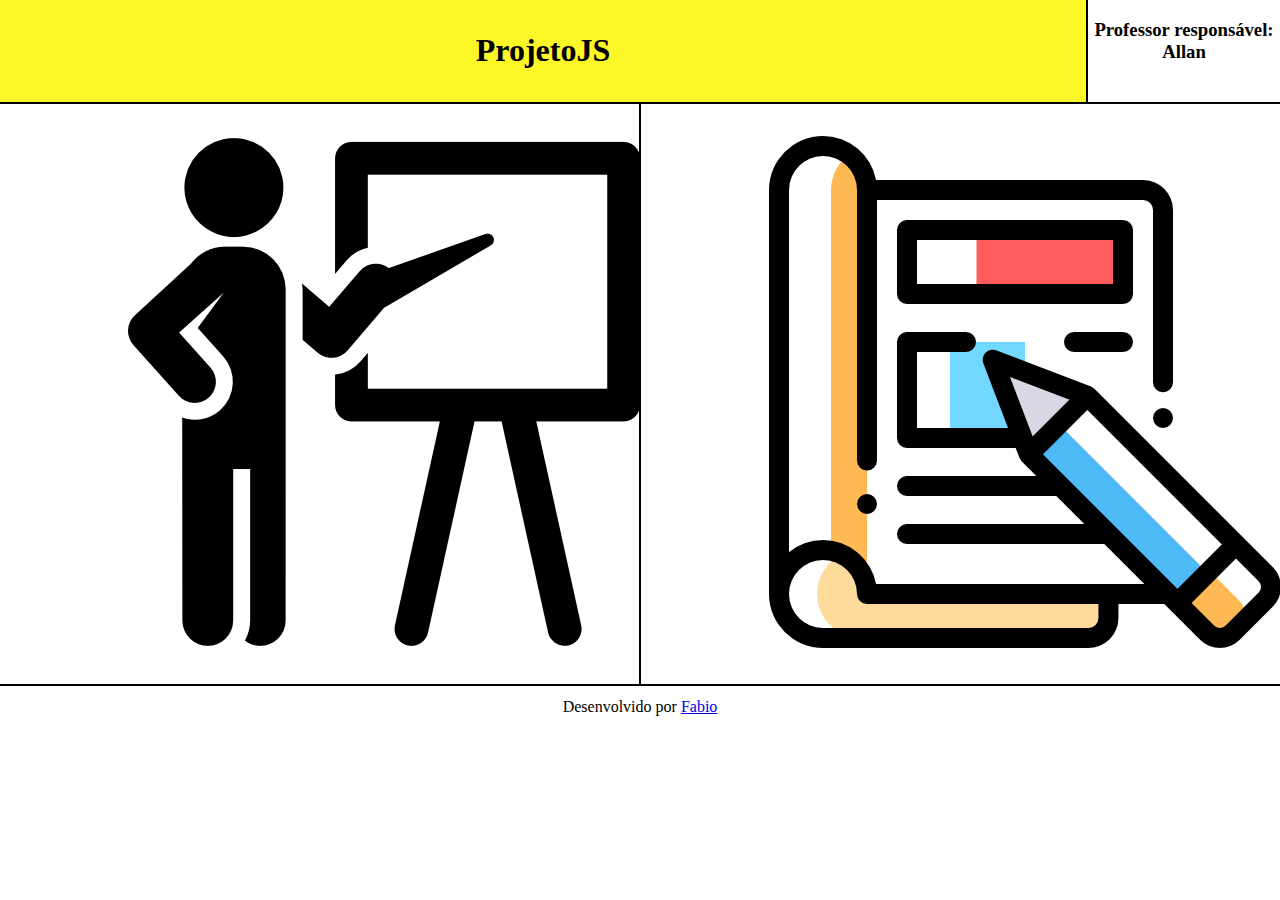
<file: HTML/index.html>
<!DOCTYPE html>
<html lang="pt-BR">
<head>
    <meta charset="UTF-8">
    <meta http-equiv="X-UA-Compatible" content="IE=edge">
    <meta name="viewport" content="width=device-width, initial-scale=1.0">
    <script type="text/javascript" src="../Javascript/funcoes.js"></script>
    <link rel="stylesheet" type="text/css" href="../CSS/estilo.css">
    <title>Página Principal</title>
</head>
<body>
    <header id="cabecalho">
        <section id="projeto">
            <h1 >ProjetoJS</h1>
        </section>
        <section id="professor">
            <h3>Professor responsável: Allan</h3>
        </section>
    </header>
    <section id="secoes">
        <section id="imgAula">
            <a href="./aula.html"><img class="imagem" src="../Imagens/aula.png"></a>
        </section>
        <section id="imgExercicio" >
            <a href="./exercicios.html"><img class="imagem" src="../Imagens/exercicio.png"></a>
        </section>
    </section>
    <footer>
        Desenvolvido por <a href="https://github.com/FabioKuriki">Fabio</a>
    </footer>
</body>
</html>
</file>
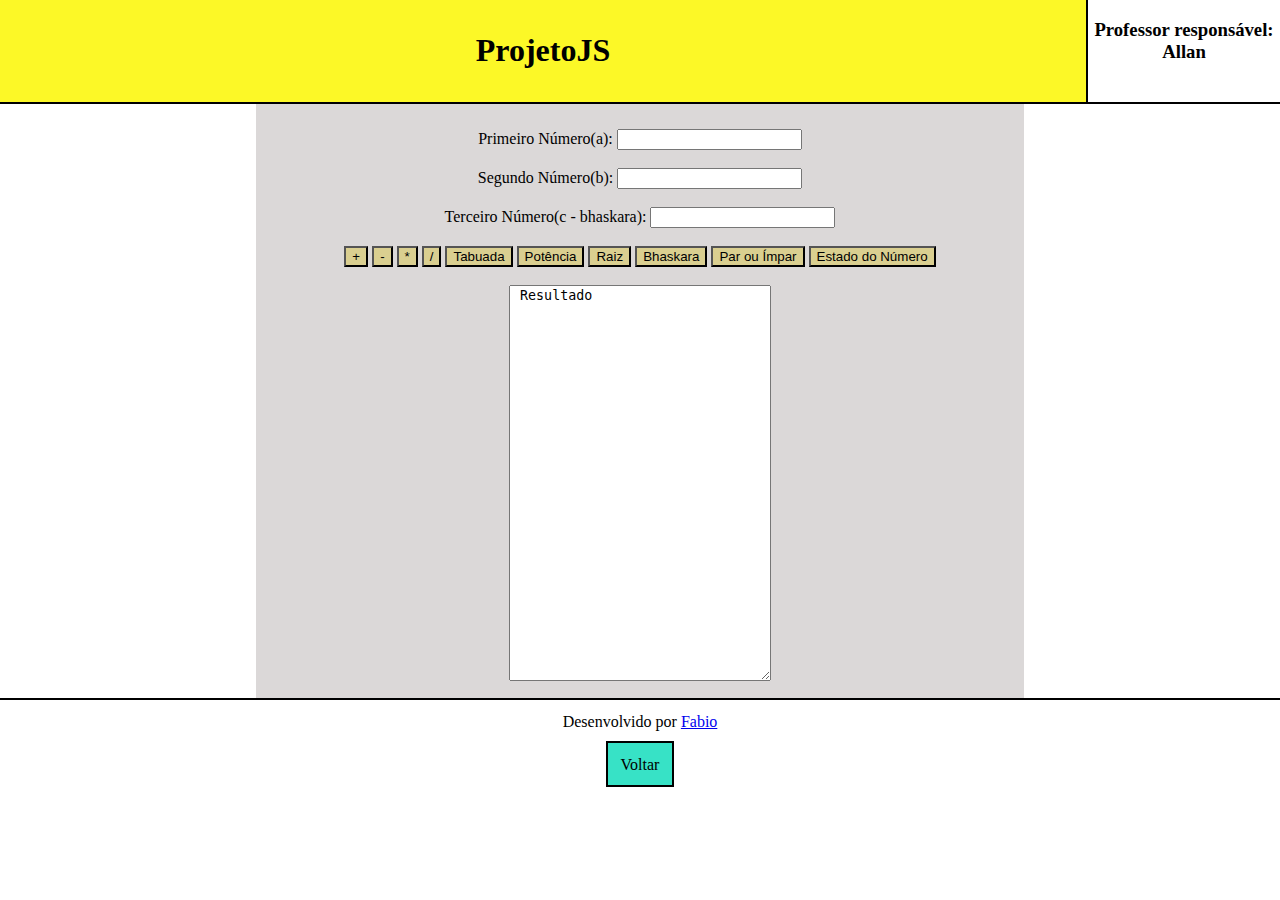
<file: HTML/aula.html>
<!DOCTYPE html>
<html lang="pt-BR">
<head>
    <meta charset="UTF-8">
    <meta http-equiv="X-UA-Compatible" content="IE=edge">
    <meta name="viewport" content="width=device-width, initial-scale=1.0">
    <script type="text/javascript" src="../Javascript/funcoes.js"></script>
    <link rel="stylesheet" type="text/css" href="../CSS/estilo.css">
    <title>Em aula</title><!--Aba do navegador-->
</head>
<body>
    <header id="cabecalho">
        <section id="projeto">
            <h1 >ProjetoJS</h1>
        </section>
        <section id="professor">
            <h3>Professor responsável: Allan</h3>
        </section>
    </header>
    <section id="exercicio">
        <form>
            <label name="pNum">Primeiro Número(a): </label><!-- Name para banco de dados de PHP -->
            <input type="number" name="tpNum" id="tpNum"><br><br>
    
            <label name="sNum">Segundo Número(b): </label>
            <input type="number" name="tsNum" id="tsNum"><br><br>
    
            <label name="tNum">Terceiro Número(c - bhaskara): </label>
            <input type="number" name="ttNum" id="ttNum"><br><br>
        </form>
    
        <button type="submit" onclick="somar()"> + </button><!--Ao clicar executa a função informada-->
        <button type="submit" onclick="subtrair()"> - </button>
        <button type="submit" onclick="multiplicar()"> * </button>
        <button type="submit" onclick="dividir()"> / </button>
        <button type="submit" onclick="tabuada()"> Tabuada </button>
        <button type="submit" onclick="potencia()"> Potência </button>
        <button type="submit" onclick="raiz()"> Raiz </button>
        <button type="submit" onclick="bhaskara()"> Bhaskara </button>
        <button type="submit" onclick="parImpar()"> Par ou Ímpar </button>
        <button type="submit" onclick="estadoNum()"> Estado do Número </button><br><br>
    
        <textArea id="resultado" rows="26" cols="30" readonly> Resultado </textArea>
    </section>
    <footer id="footerVoltar">
        <article id="gitHub">
            Desenvolvido por <a href="https://github.com/FabioKuriki">Fabio</a>
        </article>
        <article id="voltar">
           <a id="linkVoltar"href="./index.html"><text id="botao">Voltar</text></a>
        </article>
    </footer>
</body>
</html>
</file>
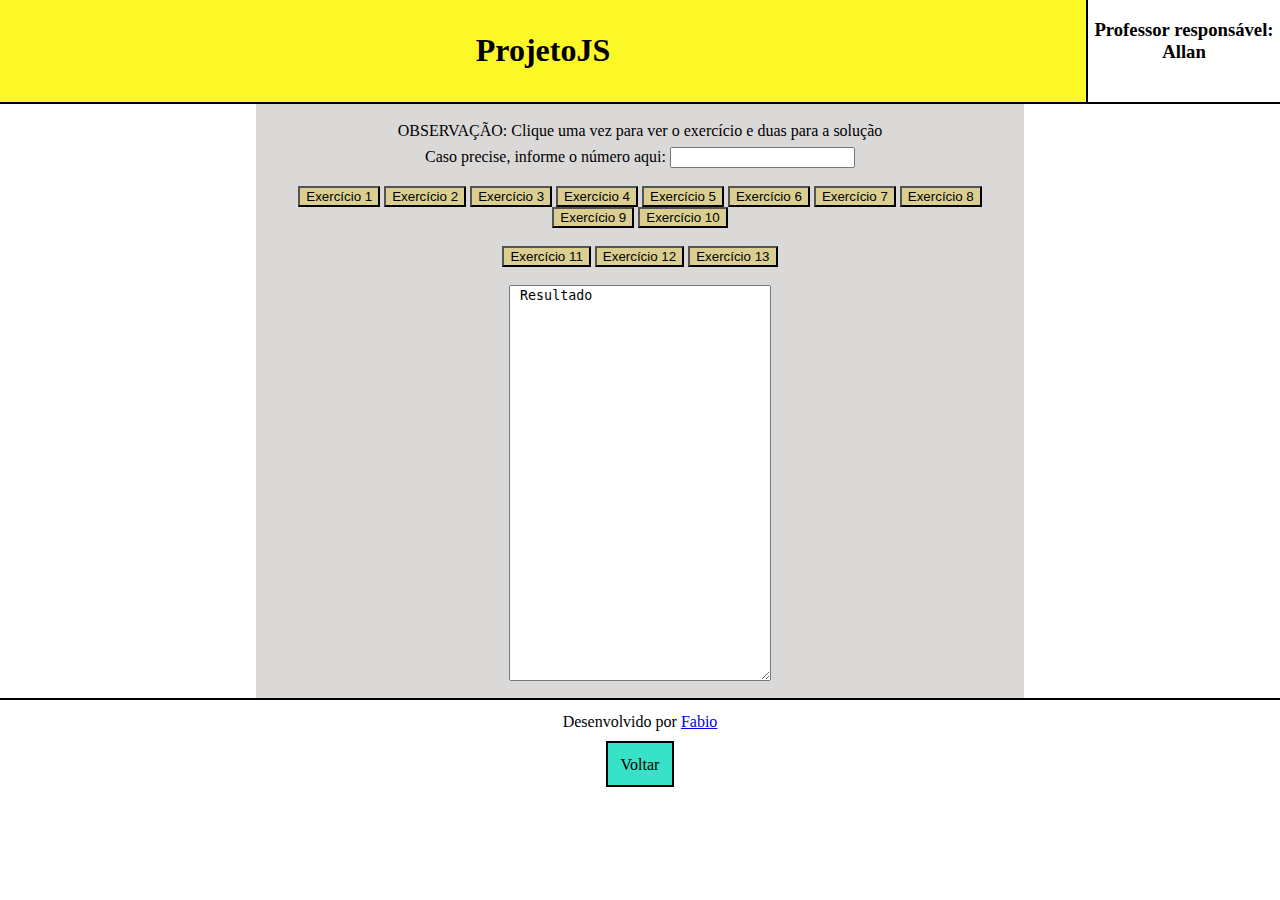
<file: HTML/exercicios.html>
<!DOCTYPE html>
<html lang="pt-BR">
<head>
    <meta charset="UTF-8">
    <meta http-equiv="X-UA-Compatible" content="IE=edge">
    <meta name="viewport" content="width=device-width, initial-scale=1.0">
    <script type="text/javascript" src="../Javascript/funcoes.js"></script>
    <link rel="stylesheet" type="text/css" href="../CSS/estilo.css">
    <title>Exercícios Teams</title><!--Aba do navegador-->
</head>
<body>
    <header id="cabecalho">
        <section id="projeto">
            <h1 >ProjetoJS</h1>
        </section>
        <section id="professor">
            <h3>Professor responsável: Allan</h3>
        </section>
    </header>
    <section id="exercicio">
        <article id="observacao">
            <text>OBSERVAÇÃO: Clique uma vez para ver o exercício e duas para a solução </text>
        </article>
        <form>
            <label name="pNum">Caso precise, informe o número aqui: </label><!-- Name para banco de dados de PHP -->
            <input type="number" name="tpNum" id="tpNum"><br><br>
    
        </form>
    
        <button type="submit" onclick="questao1()" ondblclick="exercicio1()"> Exercício 1 </button>
        <button type="submit" onclick="questao2()" ondblclick="exercicio2()"> Exercício 2 </button>
        <button type="submit" onclick="questao3()" ondblclick="exercicio3()"> Exercício 3 </button>
        <button type="submit" onclick="questao4()" ondblclick="exercicio4()"> Exercício 4 </button>
        <button type="submit" onclick="questao5()" ondblclick="exercicio5()"> Exercício 5 </button>
        <button type="submit" onclick="questao6()" ondblclick="exercicio6()"> Exercício 6 </button>
        <button type="submit" onclick="questao7()" ondblclick="exercicio7()"> Exercício 7 </button>
        <button type="submit" onclick="questao8()" ondblclick="exercicio8()"> Exercício 8 </button>
        <button type="submit" onclick="questao9()" ondblclick="exercicio9()"> Exercício 9 </button>
        <button type="submit" onclick="questao10()" ondblclick="exercicio10()"> Exercício 10 </button><br><br>
        <button type="submit" onclick="questao11()" ondblclick="exercicio11()"> Exercício 11 </button>
        <button type="submit" onclick="questao12()" ondblclick="exercicio12()"> Exercício 12 </button>
        <button type="submit" onclick="questao13()" ondblclick="exercicio13()"> Exercício 13 </button><br><br>
    
        <textArea id="resultado" rows="26" cols="30" readonly> Resultado </textArea>
    </section>
    <footer id="footerVoltar">
        <article id="gitHub">
            Desenvolvido por <a href="https://github.com/FabioKuriki">Fabio</a>
        </article>
        <article id="voltar">
           <a id="linkVoltar"href="./index.html"><text id="botao">Voltar</text></a>
        </article>
    </footer>
</body>
</html>
</file>
<file: CSS/estilo.css>
body{
    padding: 0%;
    margin: 0%;
}

#cabecalho{
    display: grid;
    grid-template-columns: 85% 15%;
    text-align: center;
    margin-bottom: 2%;
}

#projeto{
    grid-column-start: 1;
    grid-column-end: 1;
    grid-row-start:  1;
    grid-row-end: 1;
    border-right: 2px solid;
    border-bottom: 2px solid;
    padding-top: 1%;
    padding-bottom: 1%;
    background-color: rgb(252, 248, 39);
}

#professor{
    grid-column-start: 2;
    grid-column-end: 2;
    grid-row-start:  1;
    grid-row-end: 1;
    border-bottom: 2px solid;
}

#exercicio{
    text-align: center;
    background-color: rgb(219, 216, 216);
    margin-left: 20%;
    margin-right: 20%;
    margin-bottom: -1%;
    padding-bottom: 1%;
    margin-top: -2%;
    padding-top: 2%;
}

#observacao{
    display: block;
    margin-bottom: 1%;
    margin-top: -1%;
}

footer{
    margin-top: 1%;
    padding: 1%;
    text-align: center;
    border-top: 2px solid
}

button{
    background-color: rgba(219, 192, 38, 0.404);
}

button:hover{
    background-color: rgb(219, 192, 38);
}

#secoes{
    display: grid;
    margin-top: -2%;
    margin-bottom: -1%;
}

#imgAula{
    grid-column-start: 1;
    grid-column-end: 1;
    grid-row-start:  1;
    grid-row-end: 1;
    border-right: 2px solid;
}

#imgExercicio{
    grid-column-start: 2;
    grid-column-end: 2;
    grid-row-start:  1;
    grid-row-end: 1;
}

.imagem{
    margin-left: 20%;
    padding-top: 5%;
    padding-bottom: 5%;
}

#footerVoltar{
    display: grid;
}

#gitHub{
    grid-column-start: 1;
    grid-column-end: 1;
    grid-row-start:  1;
    grid-row-end: 1;
    margin-bottom: 2%;
}

#voltar{
    grid-column-start: 1;
    grid-column-end: 1;
    grid-row-start:  2;
    grid-row-end: 2;
}

#linkVoltar{
    text-decoration: none;
    color: black;
}

#botao{
    border:2px solid;
    padding: 1%;
    background-color: rgb(55, 226, 198);
}

.imagem:hover{
    width: 68%;
    height: 85%;
}
</file>
